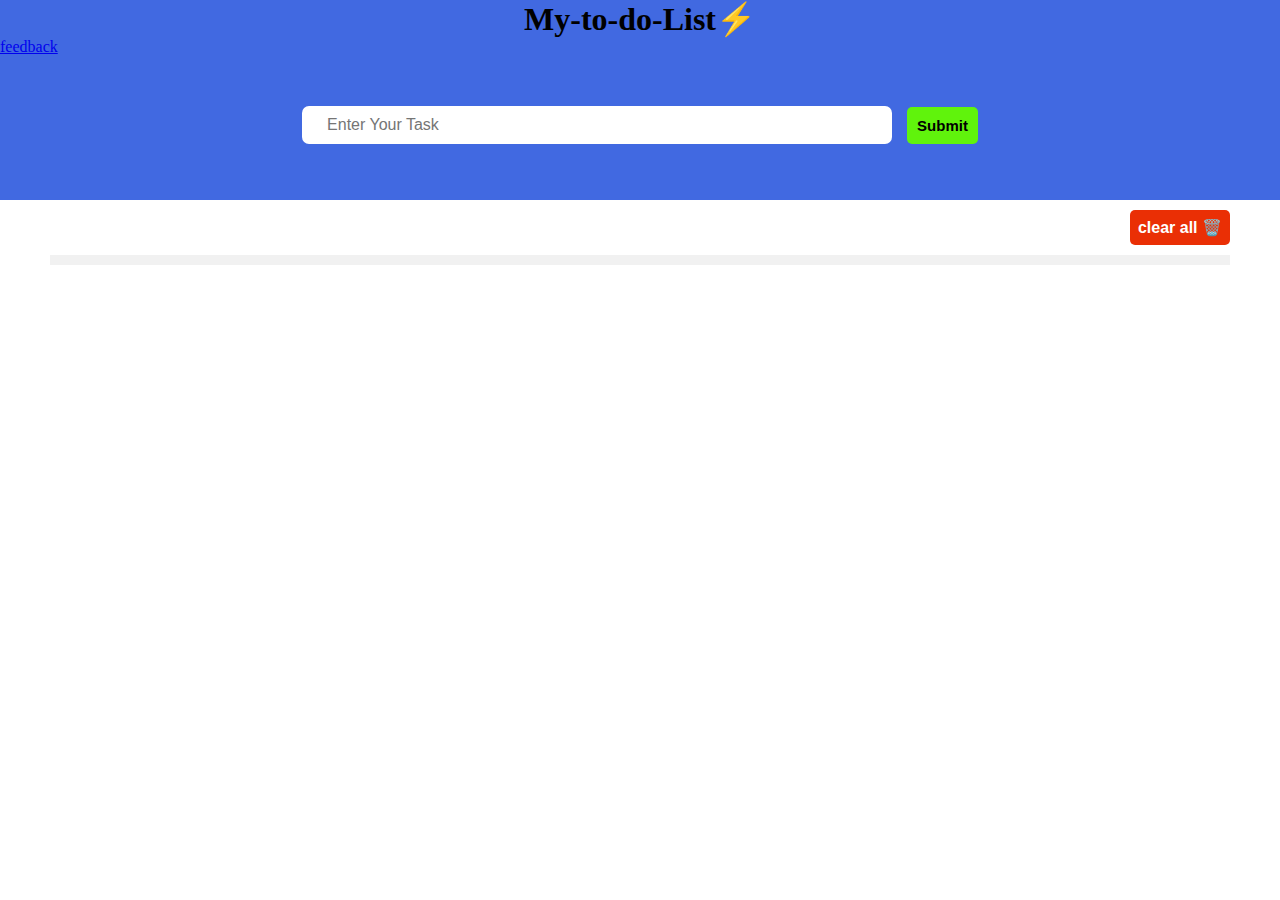
<file: index.html>
<html lang="en">
<head>
    <meta charset="UTF-8">
    <meta name="viewport" content="width=device-width, initial-scale=1.0">
    <title>To-Do-List</title>
    <!-- ========== Start external styling ========== -->
        <link rel="stylesheet" href="style.css">
    <!-- ========== End external styling ========== -->
</head>
<body>
    
    <div class="header">
        <h1>My-to-do-List⚡</h1>
        <a href="feedback.html">feedback</a>
        <div class="input-grp">
            <input type="search" placeholder="enter your Task">
            <button type="submit">Submit</button>
        </div>
    </div>
    <button class="boxBtn box">clear all <span>🗑️</span></button>
    <div class="box">
       <ul>
        <!-- <li onclick=Alert(event)><p >Wake up at 5'o clock</p><span onclick=removeitem(event)>✖️</span></li>
        <li onclick=Alert(event)><p >Wake up at 6'o clock</p><span onclick=removeitem(event)>✖️</span></li>
        <li onclick=Alert(event)><p >Wake up at 7'o clock</p><span onclick=removeitem(event)>✖️</span></li>
        <li onclick=Alert(event)><p >Wake up at 8'o clock</p><span onclick=removeitem(event)>✖️</span></li> -->
        
       </ul>
    </div>

    <div class="modal">
        <div class="modal-content">
            <div class="modal-header">
                <h1>My-to-do-List⚡</h1>
                <span id="modaldltBtn">&#10006;</span>
            </div>
            
            <div class="modal-txt">
                <p>Wake up at 5'o clock</p>
                <span>⏰</span>
            </div>
            <div class="modal-footer">
                <button id="completeBtn">Task Completed✅</button>
                <button type="button" id="incompleteBtn">Task incompleted❌</button>
            </div>
        </div>
        
    </div>
    <div class="modal-alert">
        <p></p>
    </div>


    <!-- ========== Start js links ========== -->
    <script src="main.js">


        const input=document.querySelector(".input-grp input")
const inputBtn = document.querySelector(".input-grp button")
const todoContainer= document.querySelectorAll('.box')
const todobox=document.querySelector(".box ul")
const todoBoxInput= document.querySelectorAll(".box li>span")
const todo= document.getElementsByTagName("li")
const modalTxt= document.querySelector(".modal-txt p")
const modalAlert= document.querySelector(".modal-alert")
const todoList= document.querySelectorAll(".box ul>li")
const boxBtn= document.querySelector(".boxbtn")
var list=[...todo]


input.addEventListener('keypress',(event)=>{
    if(event.key=="Enter"){
        if(input.value=='')
            alert("Enter a valid task")
        else
            add(input.value)
            input.value=''

    }
    
})


inputBtn.addEventListener('click',(event)=>{
    event.preventDefault();
    if(input.value=='')
            alert("Enter a valid task")
    else
        add(input.value)

    input.value=''
})


function add(val){
    todoContainer[1].style.display="flex"
    let p=document.createElement('p')
    let li = document.createElement('li')
    let span= document.createElement('span')
    p.textContent=val
    span.textContent='✖️'
    li.append(p)
    li.append(span)
    span.setAttribute('onclick',"removeitem(event)")
    todobox.append(li)
    li.setAttribute('onclick','Alert(event)')
    // console.log(todo);
     list=[...todo]
}


function removeitem(event){
    event.target.parentNode.remove()
}



    function Alert(event){
   
if(event.target.tagName.toLowerCase()=="p")
{
        modal.style.display="grid"
       modalTxt.innerText=event.target.innerText;
       modal.classList.remove('hide')
}
else if(event.target.tagName.toLowerCase()=='span'){
    console.log("hello");
    modal.style.display="none"
}
else{
    modal.style.display="grid"
    modalTxt.innerText=event.target.children[0].innerText;
    modal.classList.remove('hide')
}
// complete Butoom action start
complete=()=>{
    modal.classList.add('hide')
    modalAlert.classList.add('modalAnime')
    alertbox('Congratulations you have Successfully completed✅','green')
    setTimeout(()=>{
        modalAlert.classList.remove('modalAnime')
    },2000)
    // console.log(event);
    event.target.style.color="black"
    if(event.target.tagName.toLowerCase()=="p"){
        event.target.parentNode.style.backgroundColor="lightgreen"
        setTimeout(()=>{
            event.target.parentNode.remove()
        },2000)
        completeBtn.removeEventListener('click',complete)
    }
    else{
        event.target.style.backgroundColor="lightgreen"
        setTimeout(()=>{
            event.target.remove()
        },2000)
        completeBtn.removeEventListener('click',complete)
    }
    completeBtn.removeEventListener('click',complete)      
}
completeBtn.addEventListener('click',complete,false)
// complete Butoom action ends

// incomplete button action starts
incomplete=()=>{
    modal.classList.add('hide')
    modalAlert.classList.add('modalAnime')
    alertbox('Sorry you have failed the task👎','orangered')
    setTimeout(()=>{
        modalAlert.classList.remove('modalAnime')
    },2000)
    //  console.log(event.target.innerText);
     event.target.style.color='black'
     if(event.target.tagName.toLowerCase()=="p"){
        event.target.parentNode.style.backgroundColor="rgba(234, 47, 5, 0.685)"
        incompleteBtn.removeEventListener('click',incomplete,false)
    }
    else{
        event.target.style.backgroundColor="rgba(234,47,5,0.685)"
        incompleteBtn.removeEventListener('click',complete)
    }
    
     completeBtn.removeEventListener('click',complete) 
       
}
incompleteBtn.addEventListener('click',incomplete,false)

// incomplete button action starts
}



const modal= document.querySelector(".modal")
const completeBtn= document.getElementById("completeBtn");
const  incompleteBtn = document.getElementById("incompleteBtn");
const modaldltBtn= document.querySelector('#modaldltBtn')



modaldltBtn.addEventListener('click',()=>{
    modal.classList.add('hide')
    incompleteBtn.removeEventListener('click',incomplete,false)
    completeBtn.removeEventListener('click',complete)
})

 

function alertbox(msg,color){
    modalAlert.style.backgroundColor=color
    modalAlert.children[0].innerText=msg
}



boxBtn.addEventListener("click",(event)=>{
    for(let i =0;i<list.length;i++){
        setTimeout(()=>{
            list[i].remove()
            
        },i*200)
    }
    setTimeout(()=>{
        todoContainer[1].style.display="none"
    },list.length*300)
})
    </script>
    <!-- ========== End js links ========== -->
</body>
</html>
</file>
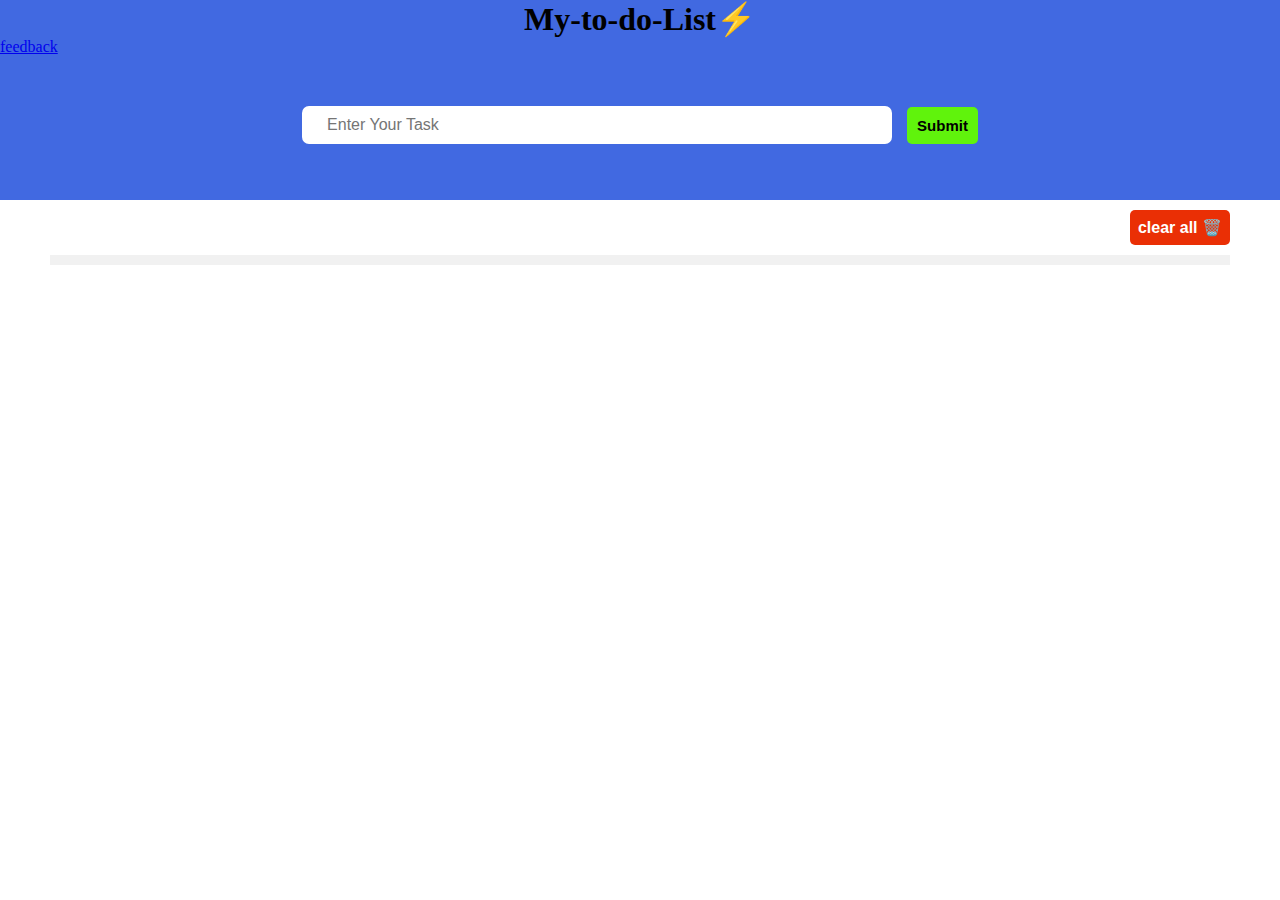
<file: js-dom/index.html>
<html lang="en">
<head>
    <meta charset="UTF-8">
    <meta name="viewport" content="width=device-width, initial-scale=1.0">
    <title>To-Do-List</title>
    <!-- ========== Start external styling ========== -->
        <link rel="stylesheet" href="./style.css">
    <!-- ========== End external styling ========== -->
</head>
<body>
    
    <div class="header">
        <h1>My-to-do-List⚡</h1>
        <a href="./feedback.html">feedback</a>
        <div class="input-grp">
            <input type="search" placeholder="enter your Task">
            <button type="submit">Submit</button>
        </div>
    </div>
    <button class="boxBtn box">clear all <span>🗑️</span></button>
    <div class="box">
       <ul>
        <!-- <li onclick=Alert(event)><p >Wake up at 5'o clock</p><span onclick=removeitem(event)>✖️</span></li>
        <li onclick=Alert(event)><p >Wake up at 6'o clock</p><span onclick=removeitem(event)>✖️</span></li>
        <li onclick=Alert(event)><p >Wake up at 7'o clock</p><span onclick=removeitem(event)>✖️</span></li>
        <li onclick=Alert(event)><p >Wake up at 8'o clock</p><span onclick=removeitem(event)>✖️</span></li> -->
        
       </ul>
    </div>

    <div class="modal">
        <div class="modal-content">
            <div class="modal-header">
                <h1>My-to-do-List⚡</h1>
                <span id="modaldltBtn">&#10006;</span>
            </div>
            
            <div class="modal-txt">
                <p>Wake up at 5'o clock</p>
                <span>⏰</span>
            </div>
            <div class="modal-footer">
                <button id="completeBtn">Task Completed✅</button>
                <button type="button" id="incompleteBtn">Task incompleted❌</button>
            </div>
        </div>
        
    </div>
    <div class="modal-alert">
        <p></p>
    </div>


    <!-- ========== Start js links ========== -->
    <script src="./main.js"></script>
    <!-- ========== End js links ========== -->
</body>
</html>
</file>
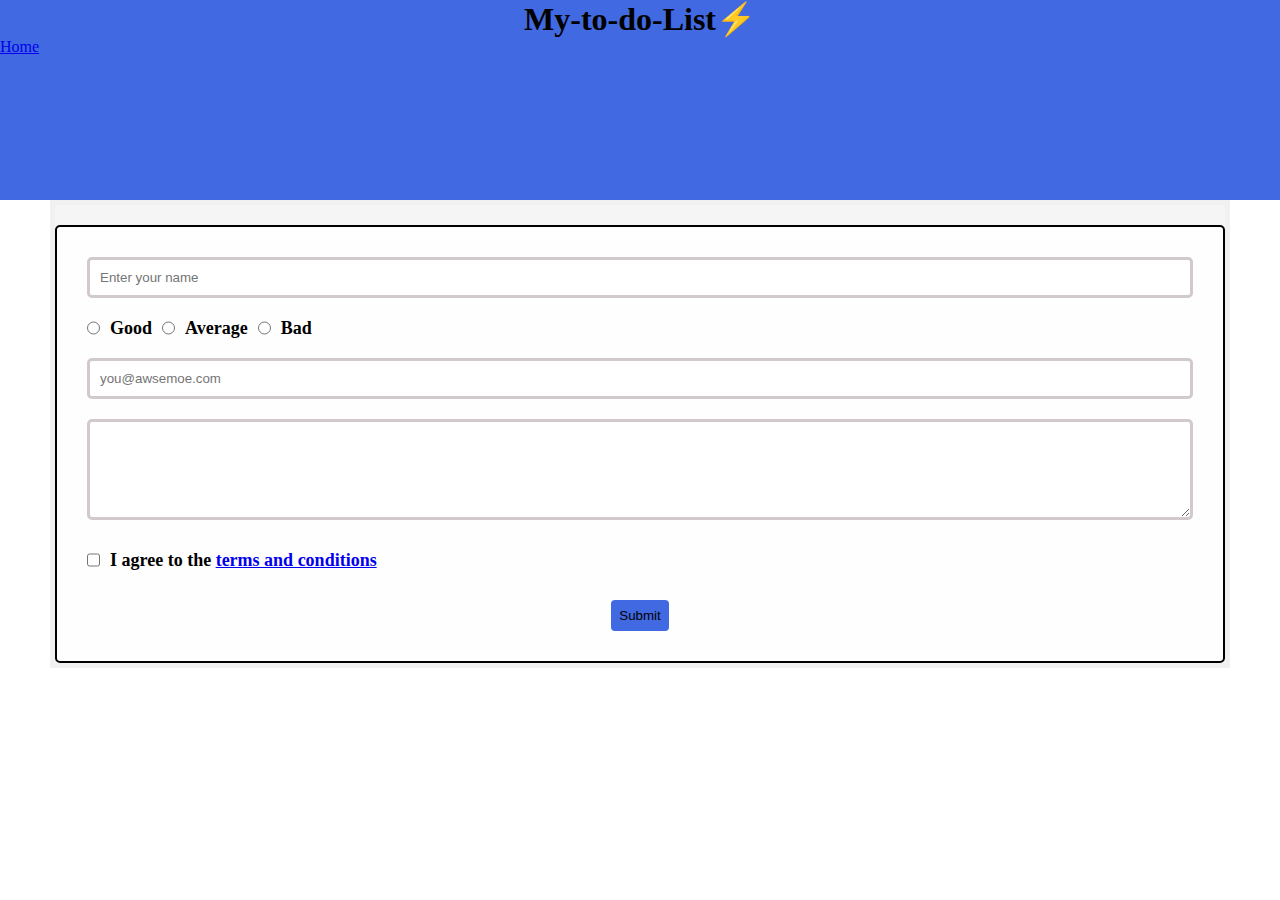
<file: feedback.html>
<html lang="en">
<head>
    <meta charset="UTF-8">
    <meta name="viewport" content="width=device-width, initial-scale=1.0">
    <title>To-Do-List</title>
    <!-- ========== Start external styling ========== -->
        <link rel="stylesheet" href="./style.css">
    <!-- ========== End external styling ========== -->
</head>
<body>
    
    <div class="header">
        <h1>My-to-do-List⚡</h1>
        <a href="./index.html">Home</a>
    </div>
    <div class="box">
         <form name="feedbackForm">
            <div>
                <input type="text" placeholder="Enter your name" name="Username">
            </div>
            <div class=" radioBtn">
                <input type="radio" name="type" value="good" id="good"><label for="good">Good</label>
                <input type="radio" name="type" value="good" id="Average"><label for="Average">Average</label>
                <input type="radio" name="type" value="good" id="Bad"><label for="Bad">Bad</label>
            </div>
            <div>
                <input type="email" name="userEmail" placeholder="you@awsemoe.com">
            </div>
            <div>
                <textarea name="userfeedback" id="userfeedback"  rows="5"></textarea>
            </div>
            <div class="check">
                <input type="checkbox" name="terms" id="terms">
                <label for="terms">I agree to the <a href="#" class="checklabel">terms and conditions</a></label>
            </div>
            <div>
               <button name="submitBtn">Submit</button>
            </div>
         </form>


    </div>




    <!-- ========== Start js links ========== -->
    <script src="./feedback.js"></script>
    <!-- ========== End js links ========== -->
</body>
</html>
</file>
<file: style.css>
*{
    margin: 0;
    padding: 0;
    box-sizing: border-box;
}
body{
    position: relative;
    height: 100vh;
    width: 100vw;
    background-color:rgba(237, 235, 235, 0);
    z-index: -1;
}

.header{
    height: 200px;
    width: 100%;
    background-color: royalblue;
  
}
.header h1{
    text-align: center;
}

.input-grp{
    display: flex;
    justify-content: center;
    align-items: center;
    padding: 50px;
    gap: 15px;
}

.input-grp input{
    padding: 10px 25px;
    width: 50%;
    border-radius: 7px;
    border: none;
    outline: none;
    font-size: 16px;
    text-transform: capitalize;
    font-weight: 400;
}
.input-grp button{
    padding: 10px;
    border-radius: 5px;
    border: none;
    color: rgb(1, 0, 0);
    font-weight: 600;
    cursor: pointer;
    background-color: #60f30c;
    font-size: 15px;
    transition-duration: 0.5s;
}
.input-grp button:hover{
    background-color: rgb(0, 255, 0);
    color: #100741;
    font-weight: 600
}

.box{
    height: auto;
    margin: 0 50px;
    display: flex;
    justify-content: center;
    align-items: center;
    background-color:whitesmoke;
    border: 5px solid rgba(180, 180, 180, 0.06);
}
.boxBtn{
    display: block;
    margin-left: auto;
    padding: 8px;
    border-radius: 5px;
    border: none;
    background-color: rgb(234, 47, 5);
    color: #fff;
    font-weight: 600;
    font-size: 16px;
    cursor: pointer;
    margin-top: 10px;
    margin-bottom: 10px;
    transition: background-color 1s;
}
.boxBtn:hover{
    background-color: red;
}
.box ul{
    list-style: none;
    width: 100%;
    margin: 0 30px;
    
}
.box ul >li{
    display: flex;
    justify-content: space-between;
    padding:15px;
    margin-top: 10px;
    margin-bottom: 10px;
    border: 2px solid rgb(171, 169, 169);
    cursor: pointer;
    font-weight: 600;
    border-radius: 7px;
    color: red;
    font-size: 20px;
    transition: background-color 0.5s;
}
.box ul>li:hover{
    background-color: rgba(39, 15, 101, 0.937);
    font-weight: 900;
    color: white;
    /* color: black; */
}


.modal
{
    user-select: none;
    position: absolute;
    height: 100vh;
    width: 100vw;
    top: 0;
    bottom: 0;
    left: 0;
    right: 0;
    background-color: rgba(0, 0, 0, 0.344);
    backdrop-filter: blur(5px);
    display: grid;
    place-items: center;
    z-index: 10;
    text-align: center;
    display: none;
    transition: all;
    transition-duration:0.7s;
    transition-timing-function:ease-in;
    transform-origin: center;
}

.modal .modal-content{
    background-color: rgb(250, 253, 255);
    height: 200px;
    width: 400px;
    border:  2px solid rgb(190, 187, 187);
    position: relative;
    border-bottom-left-radius: 7px;
    border-bottom-right-radius: 7px;
}
.modal-content .modal-header{
    display: flex;
    font-size: 20px;
    justify-content:space-around;
    align-items: center;
    width: 100%;
    background-color: rgba(5, 97, 235, 0.586);
    border-bottom: 10px solid whitesmoke;
}
.modal-header>h1{
    padding-left: 25px;
}
.modal-header>span{
    font-size: 25px;
    cursor: pointer;
}

.modal-txt{
   display: flex;
   width: 100%;
   margin-top: 20px;
   justify-content: center;
   align-items: center;
   color: royalblue;
   font-weight: 900;
   font-size: 30px;
   
}

.modal-txt>span{
    background-color:#b06161;
    margin-left: 7px;
    border: 2px solid black;
    border-radius: 50%;
    animation: blur 0.5s ease-in-out infinite;
}
@keyframes blur {
    0%{
        background-color: red;
    }
    100%{
        background-color: rgb(225, 222, 220);
    }
}
.modal-footer{
    position: absolute;
    bottom: 0;
    display: flex;
    justify-content: space-between;
    width: 100%;
}

.modal-footer button{
    width: 200px;
    padding: 15px;
    border: none;
    border-radius:5px;
    font-size: 16px;
    font-weight: 600;
    cursor: pointer;
    transition: background-color;
    transition-duration: 0.2s;
    transition-timing-function: ease-in-out;
}
.modal-footer button:first-child:hover{
    background-color: rgb(112, 247, 97);
}
.modal-footer button:last-child:hover{
    background-color: rgb(237, 111, 111);
}
.modal-footer button:first-child{
    border: 3px solid green;
    background-color: lightgreen;
    color: rgb(8, 97, 8);
    border-top-left-radius: 5px;
    border-bottom-left-radius: 5px;
}

.modal-footer button:last-child{
    border: 3px solid orangered;
    background-color: lightcoral;
    color: rgb(85, 4, 4);
    border-top-right-radius: 5px;
    border-bottom-right-radius: 5px;
}

.hide{
    opacity: 0;
    width: 0;
    height: 0;
    overflow: hidden;
    transition: all;
    transition-duration: 0.8s;
    transition-timing-function: ease-in-out;
}


.modal-alert{
    height: 50px;
    margin: 0 50px;
    background-color: orangered;
    font-size: 16px;
    color: white;
    font-weight:bold;
    padding: 5px 25px;
    text-align: start;
    display: flex;
    justify-content: start;
    align-items: center;
   opacity: 0;
}
.modalAnime{
    
    animation: alert 2s ease-in-out  1 ;
    animation-fill-mode: forwards;
    overflow: hidden;
    word-break:keep-all;
}

@keyframes alert {
    0%{
        opacity: 1;
    }
    100%{
        width: auto;
        opacity: 0;
    }
}



/* feedback page */


.box form{
    margin-top: 20px;
    width: 100%;
    padding: 30px;
    background-color: rgb(255, 254, 254);
    font-weight: 600;
    font-size: 18px;
    border: 2px solid black;
    border-radius: 5px;
}

.box div>input,textarea{
    width: 100%;
    padding: 10px;
    margin-bottom: 20px;
    border: 3px solid rgb(210, 202, 202);
    border-radius: 5px;
    background-color: #fff;
}
.box div>input,textarea:focus{
    outline: none;
}
.box .radioBtn{
    display: flex;
    /* justify-content: center; */
   gap: 10px;
}
.box .radioBtn>input{
    width: fit-content;
    height: 20px;
 
}
.box .check{
    width: 100%;
    display: flex;
    margin:10px 0px;
}
.box .check>input{
    height: 20px;
    width: fit-content;
    margin-right:10px;
}

.box div>button{
    display: block;
    margin: auto;
    padding: 8px;
    border: none;
    border-radius: 4px;
    background-color: royalblue;
    cursor: pointer;
}
</file>
<file: js-dom/style.css>
*{
    margin: 0;
    padding: 0;
    box-sizing: border-box;
}
body{
    position: relative;
    height: 100vh;
    width: 100vw;
    background-color:rgba(237, 235, 235, 0);
    z-index: -1;
}

.header{
    height: 200px;
    width: 100%;
    background-color: royalblue;
  
}
.header h1{
    text-align: center;
}

.input-grp{
    display: flex;
    justify-content: center;
    align-items: center;
    padding: 50px;
    gap: 15px;
}

.input-grp input{
    padding: 10px 25px;
    width: 50%;
    border-radius: 7px;
    border: none;
    outline: none;
    font-size: 16px;
    text-transform: capitalize;
    font-weight: 400;
}
.input-grp button{
    padding: 10px;
    border-radius: 5px;
    border: none;
    color: rgb(1, 0, 0);
    font-weight: 600;
    cursor: pointer;
    background-color: #60f30c;
    font-size: 15px;
    transition-duration: 0.5s;
}
.input-grp button:hover{
    background-color: rgb(0, 255, 0);
    color: #100741;
    font-weight: 600
}

.box{
    height: auto;
    margin: 0 50px;
    display: flex;
    justify-content: center;
    align-items: center;
    background-color:whitesmoke;
    border: 5px solid rgba(180, 180, 180, 0.06);
}
.boxBtn{
    display: block;
    margin-left: auto;
    padding: 8px;
    border-radius: 5px;
    border: none;
    background-color: rgb(234, 47, 5);
    color: #fff;
    font-weight: 600;
    font-size: 16px;
    cursor: pointer;
    margin-top: 10px;
    margin-bottom: 10px;
    transition: background-color 1s;
}
.boxBtn:hover{
    background-color: red;
}
.box ul{
    list-style: none;
    width: 100%;
    margin: 0 30px;
    
}
.box ul >li{
    display: flex;
    justify-content: space-between;
    padding:15px;
    margin-top: 10px;
    margin-bottom: 10px;
    border: 2px solid rgb(171, 169, 169);
    cursor: pointer;
    font-weight: 600;
    border-radius: 7px;
    color: red;
    font-size: 20px;
    transition: background-color 0.5s;
}
.box ul>li:hover{
    background-color: rgba(39, 15, 101, 0.937);
    font-weight: 900;
    color: white;
    /* color: black; */
}


.modal
{
    user-select: none;
    position: absolute;
    height: 100vh;
    width: 100vw;
    top: 0;
    bottom: 0;
    left: 0;
    right: 0;
    background-color: rgba(0, 0, 0, 0.344);
    backdrop-filter: blur(5px);
    display: grid;
    place-items: center;
    z-index: 10;
    text-align: center;
    display: none;
    transition: all;
    transition-duration:0.7s;
    transition-timing-function:ease-in;
    transform-origin: center;
}

.modal .modal-content{
    background-color: rgb(250, 253, 255);
    height: 200px;
    width: 400px;
    border:  2px solid rgb(190, 187, 187);
    position: relative;
    border-bottom-left-radius: 7px;
    border-bottom-right-radius: 7px;
}
.modal-content .modal-header{
    display: flex;
    font-size: 20px;
    justify-content:space-around;
    align-items: center;
    width: 100%;
    background-color: rgba(5, 97, 235, 0.586);
    border-bottom: 10px solid whitesmoke;
}
.modal-header>h1{
    padding-left: 25px;
}
.modal-header>span{
    font-size: 25px;
    cursor: pointer;
}

.modal-txt{
   display: flex;
   width: 100%;
   margin-top: 20px;
   justify-content: center;
   align-items: center;
   color: royalblue;
   font-weight: 900;
   font-size: 30px;
   
}

.modal-txt>span{
    background-color:#b06161;
    margin-left: 7px;
    border: 2px solid black;
    border-radius: 50%;
    animation: blur 0.5s ease-in-out infinite;
}
@keyframes blur {
    0%{
        background-color: red;
    }
    100%{
        background-color: rgb(225, 222, 220);
    }
}
.modal-footer{
    position: absolute;
    bottom: 0;
    display: flex;
    justify-content: space-between;
    width: 100%;
}

.modal-footer button{
    width: 200px;
    padding: 15px;
    border: none;
    border-radius:5px;
    font-size: 16px;
    font-weight: 600;
    cursor: pointer;
    transition: background-color;
    transition-duration: 0.2s;
    transition-timing-function: ease-in-out;
}
.modal-footer button:first-child:hover{
    background-color: rgb(112, 247, 97);
}
.modal-footer button:last-child:hover{
    background-color: rgb(237, 111, 111);
}
.modal-footer button:first-child{
    border: 3px solid green;
    background-color: lightgreen;
    color: rgb(8, 97, 8);
    border-top-left-radius: 5px;
    border-bottom-left-radius: 5px;
}

.modal-footer button:last-child{
    border: 3px solid orangered;
    background-color: lightcoral;
    color: rgb(85, 4, 4);
    border-top-right-radius: 5px;
    border-bottom-right-radius: 5px;
}

.hide{
    opacity: 0;
    width: 0;
    height: 0;
    overflow: hidden;
    transition: all;
    transition-duration: 0.8s;
    transition-timing-function: ease-in-out;
}


.modal-alert{
    height: 50px;
    margin: 0 50px;
    background-color: orangered;
    font-size: 16px;
    color: white;
    font-weight:bold;
    padding: 5px 25px;
    text-align: start;
    display: flex;
    justify-content: start;
    align-items: center;
   opacity: 0;
}
.modalAnime{
    
    animation: alert 2s ease-in-out  1 ;
    animation-fill-mode: forwards;
    overflow: hidden;
    word-break:keep-all;
}

@keyframes alert {
    0%{
        opacity: 1;
    }
    100%{
        width: auto;
        opacity: 0;
    }
}



/* feedback page */


.box form{
    margin-top: 20px;
    width: 100%;
    padding: 30px;
    background-color: rgb(255, 254, 254);
    font-weight: 600;
    font-size: 18px;
    border: 2px solid black;
    border-radius: 5px;
}

.box div>input,textarea{
    width: 100%;
    padding: 10px;
    margin-bottom: 20px;
    border: 3px solid rgb(210, 202, 202);
    border-radius: 5px;
    background-color: #fff;
}
.box div>input,textarea:focus{
    outline: none;
}
.box .radioBtn{
    display: flex;
    /* justify-content: center; */
   gap: 10px;
}
.box .radioBtn>input{
    width: fit-content;
    height: 20px;
 
}
.box .check{
    width: 100%;
    display: flex;
    margin:10px 0px;
}
.box .check>input{
    height: 20px;
    width: fit-content;
    margin-right:10px;
}

.box div>button{
    display: block;
    margin: auto;
    padding: 8px;
    border: none;
    border-radius: 4px;
    background-color: royalblue;
    cursor: pointer;
}
</file>
